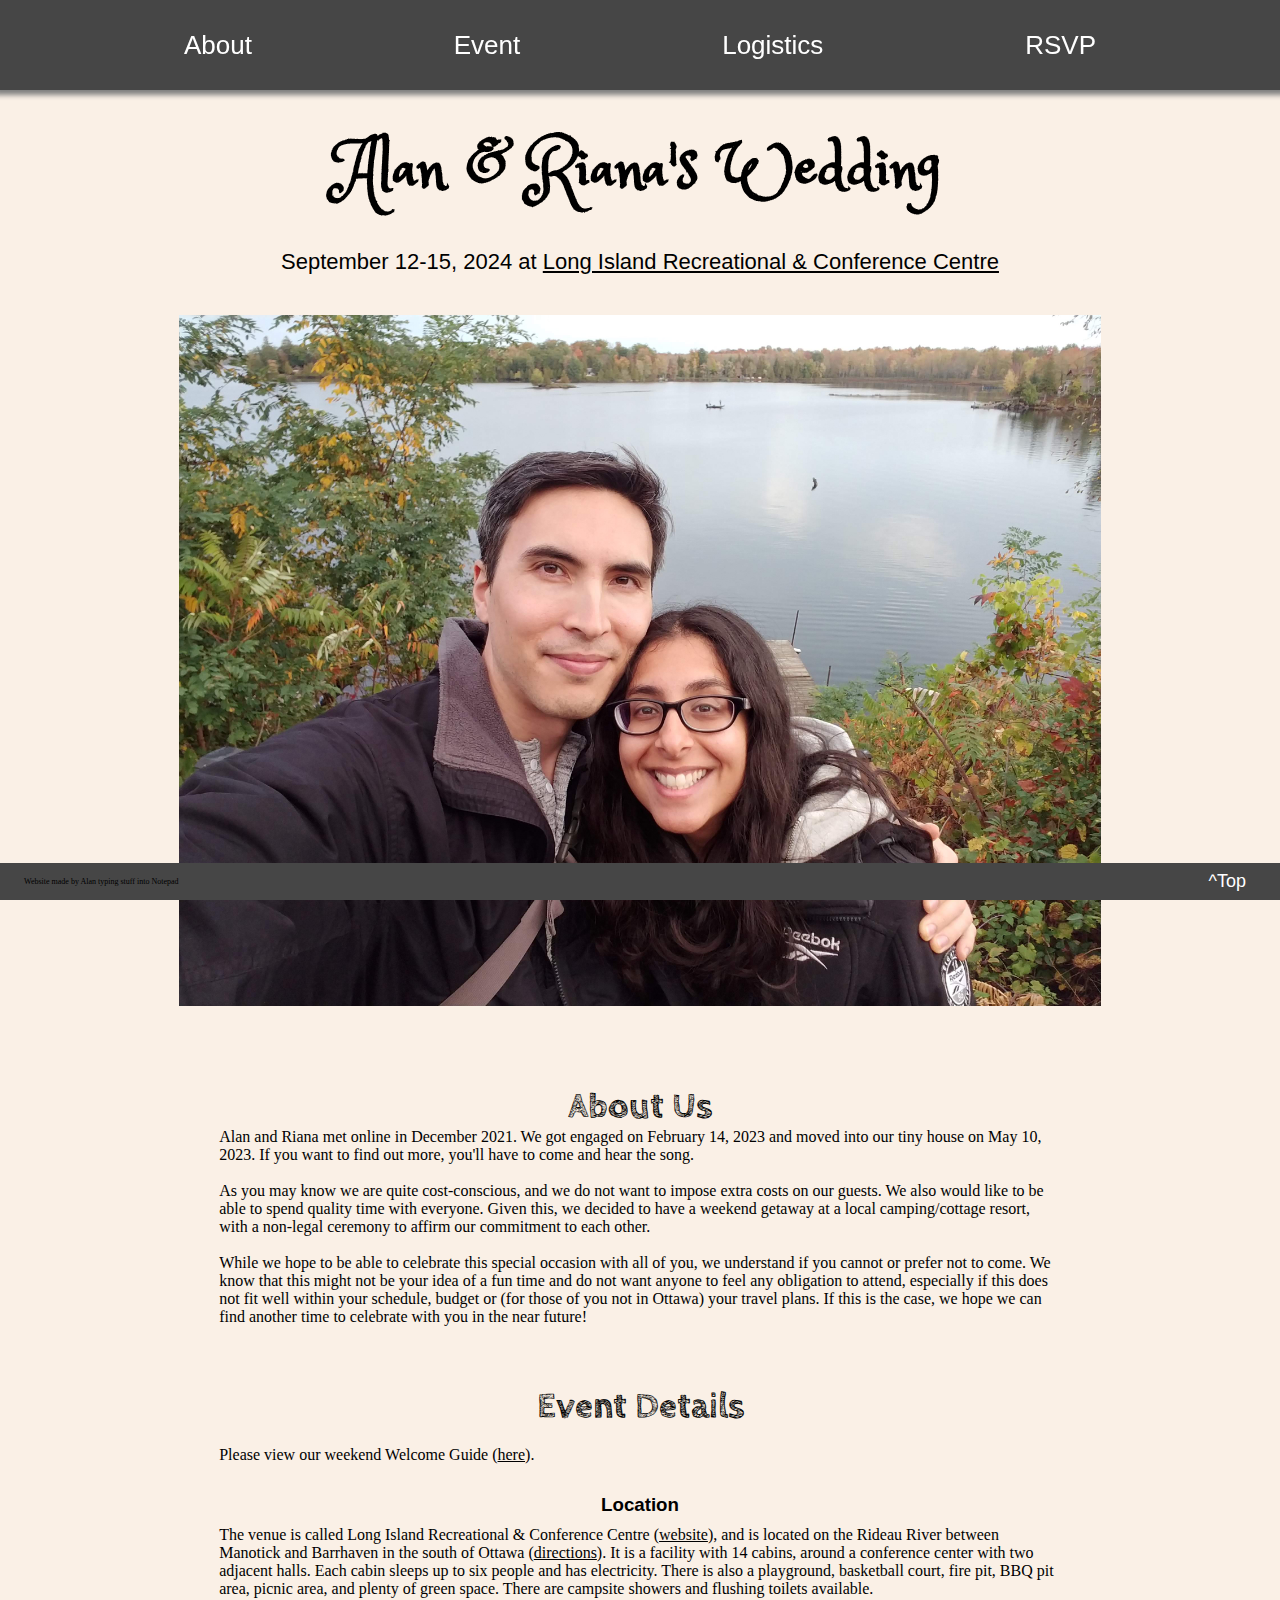
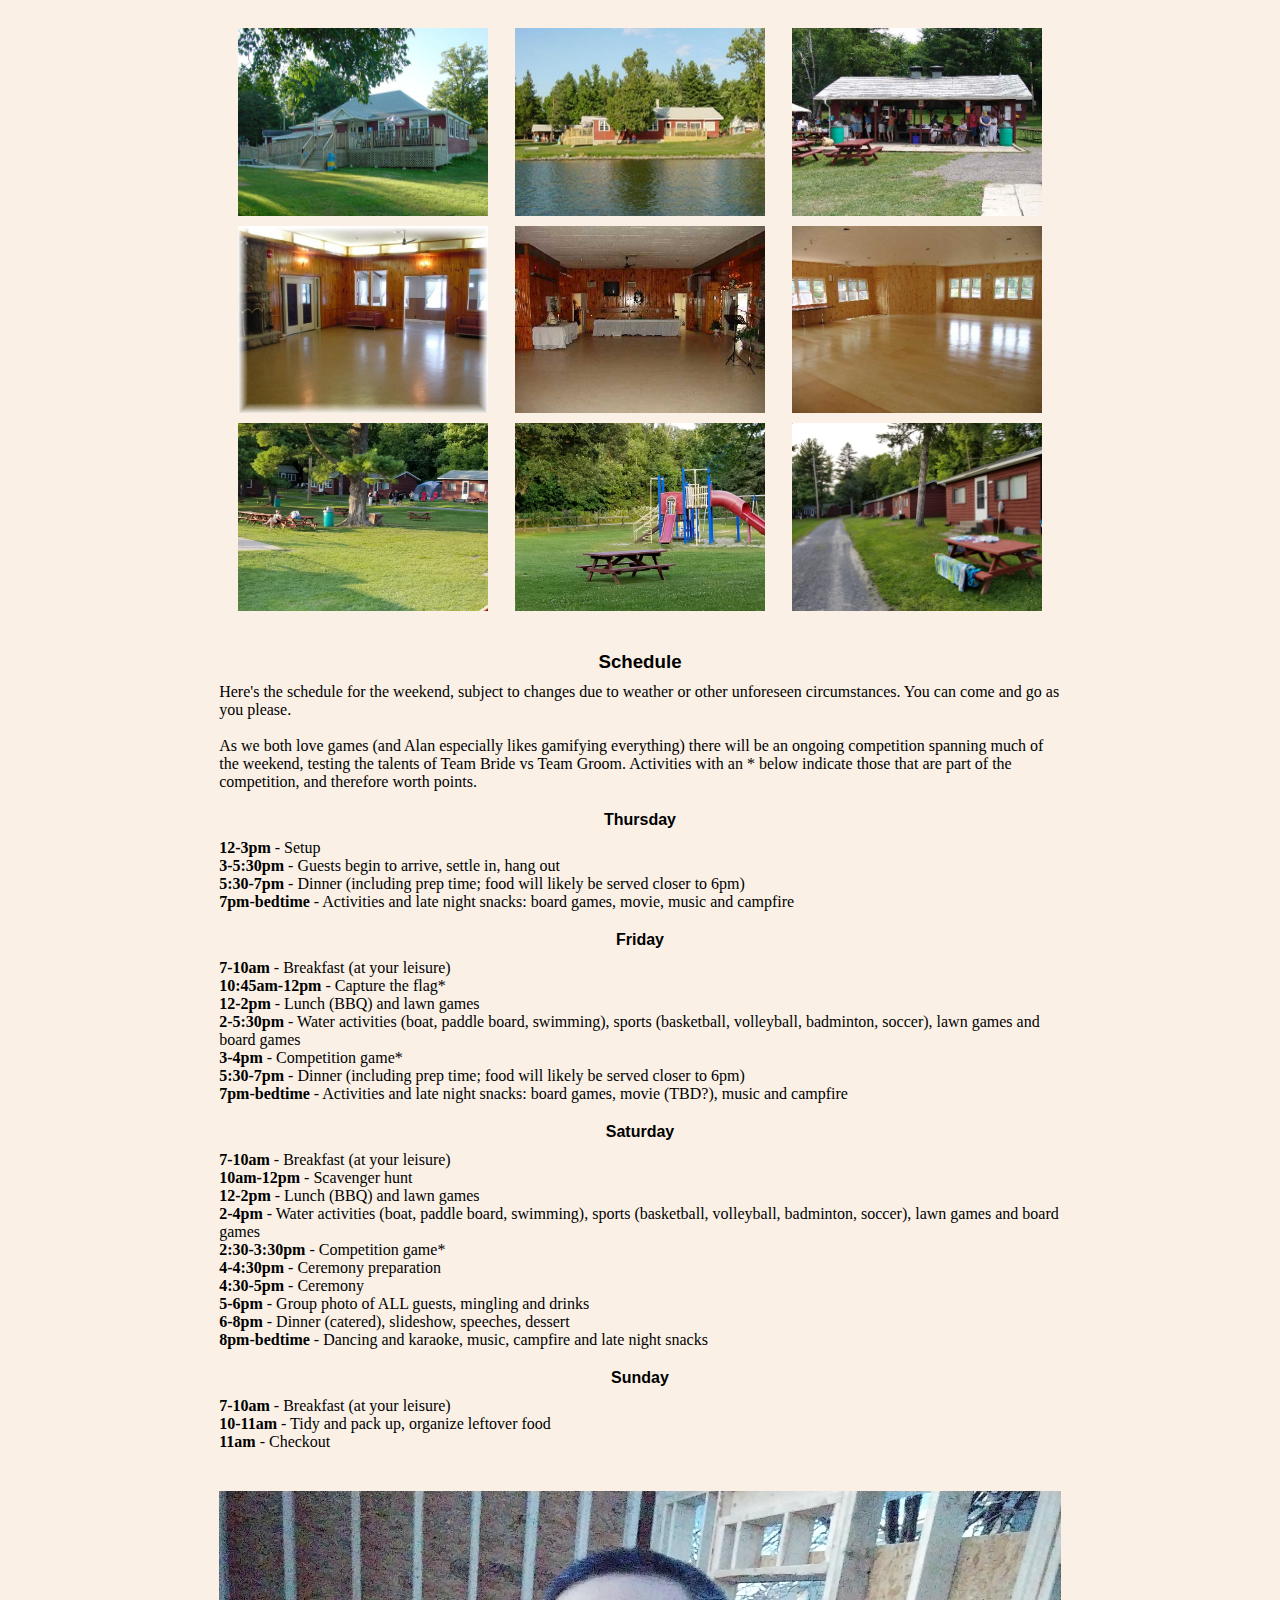
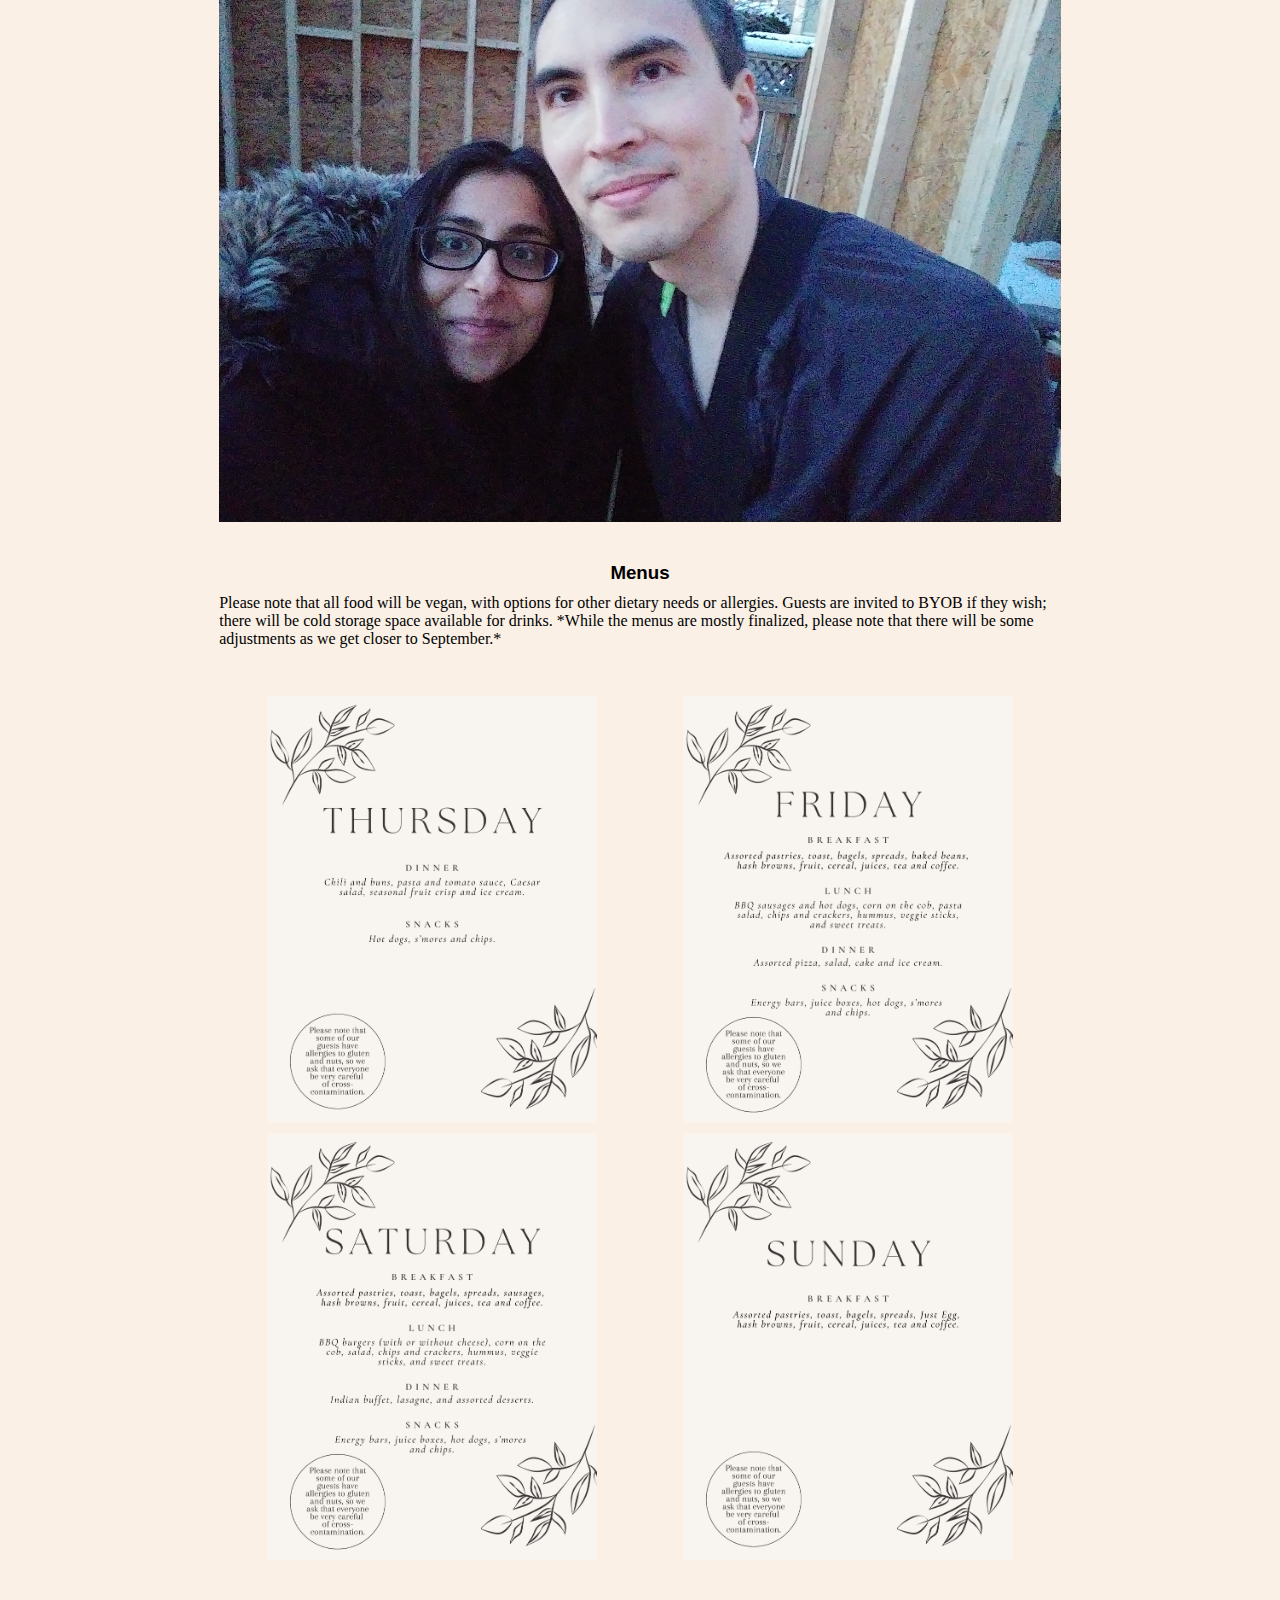
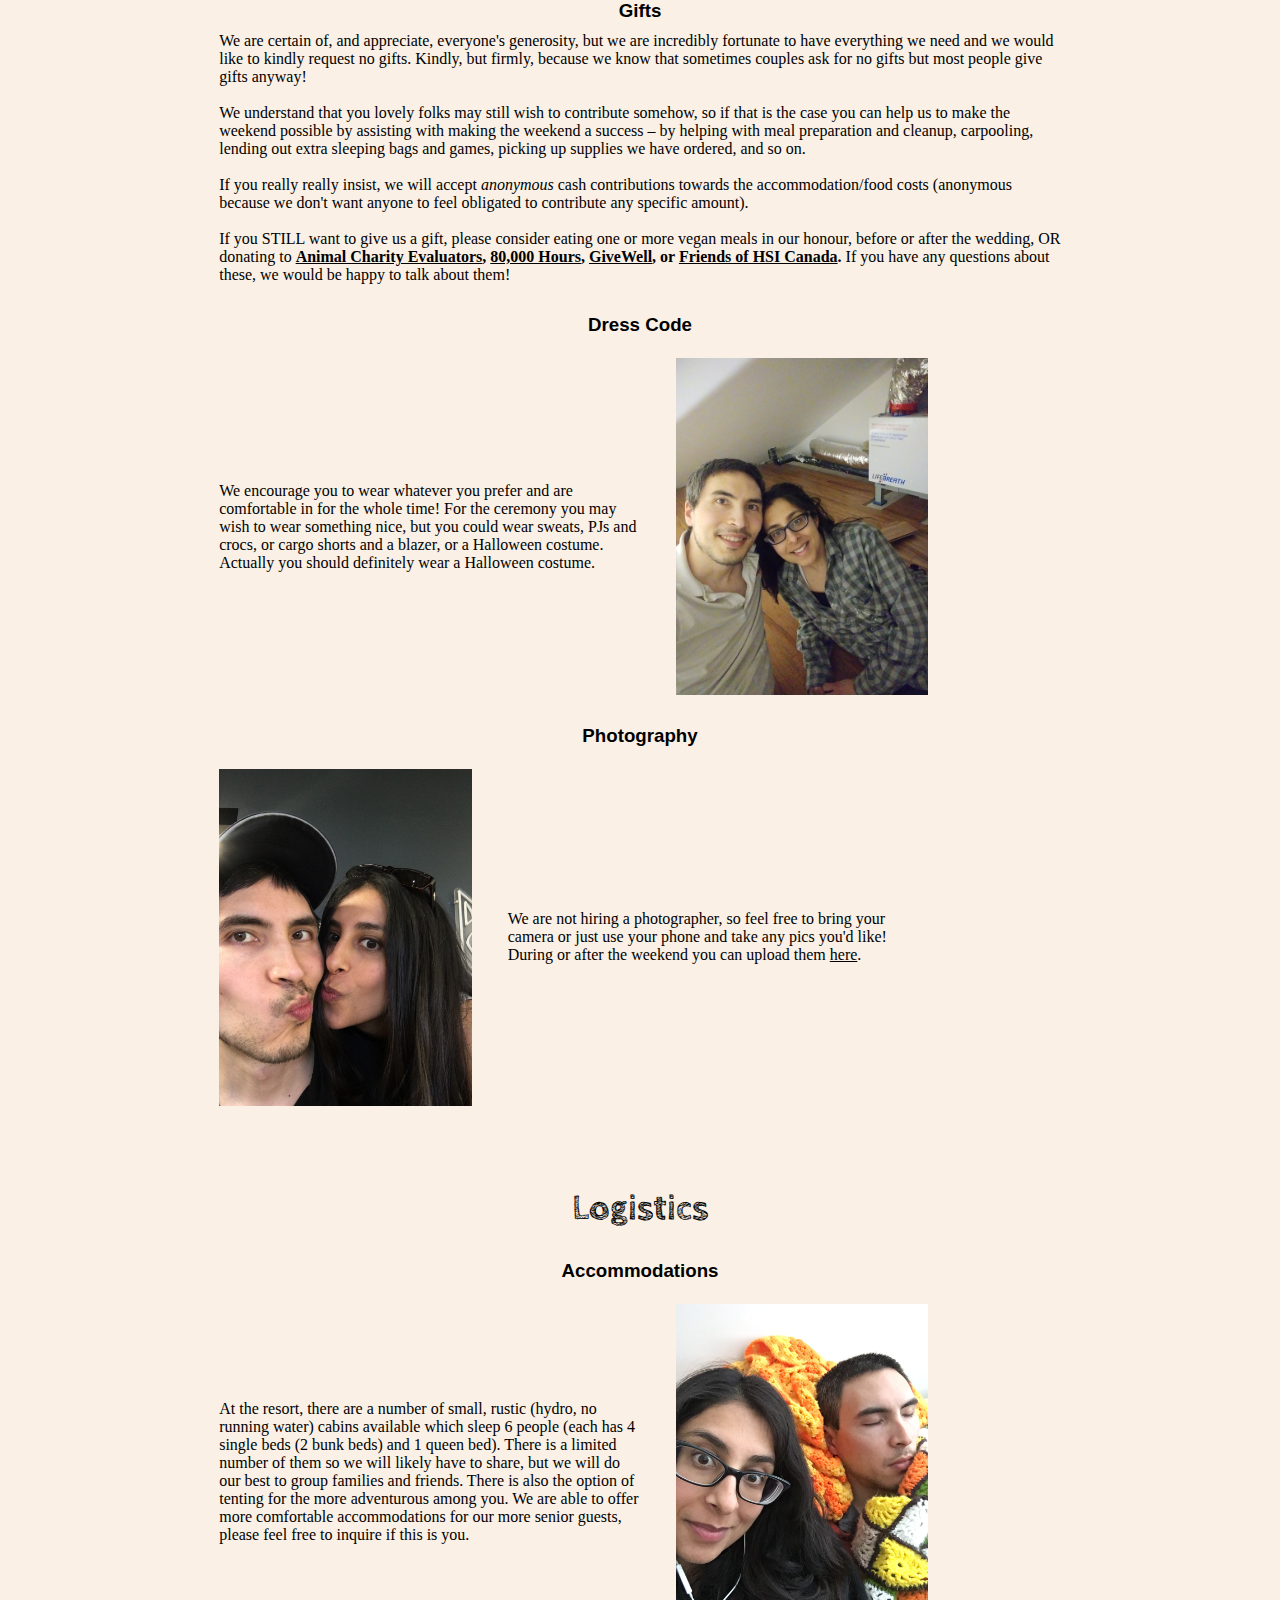
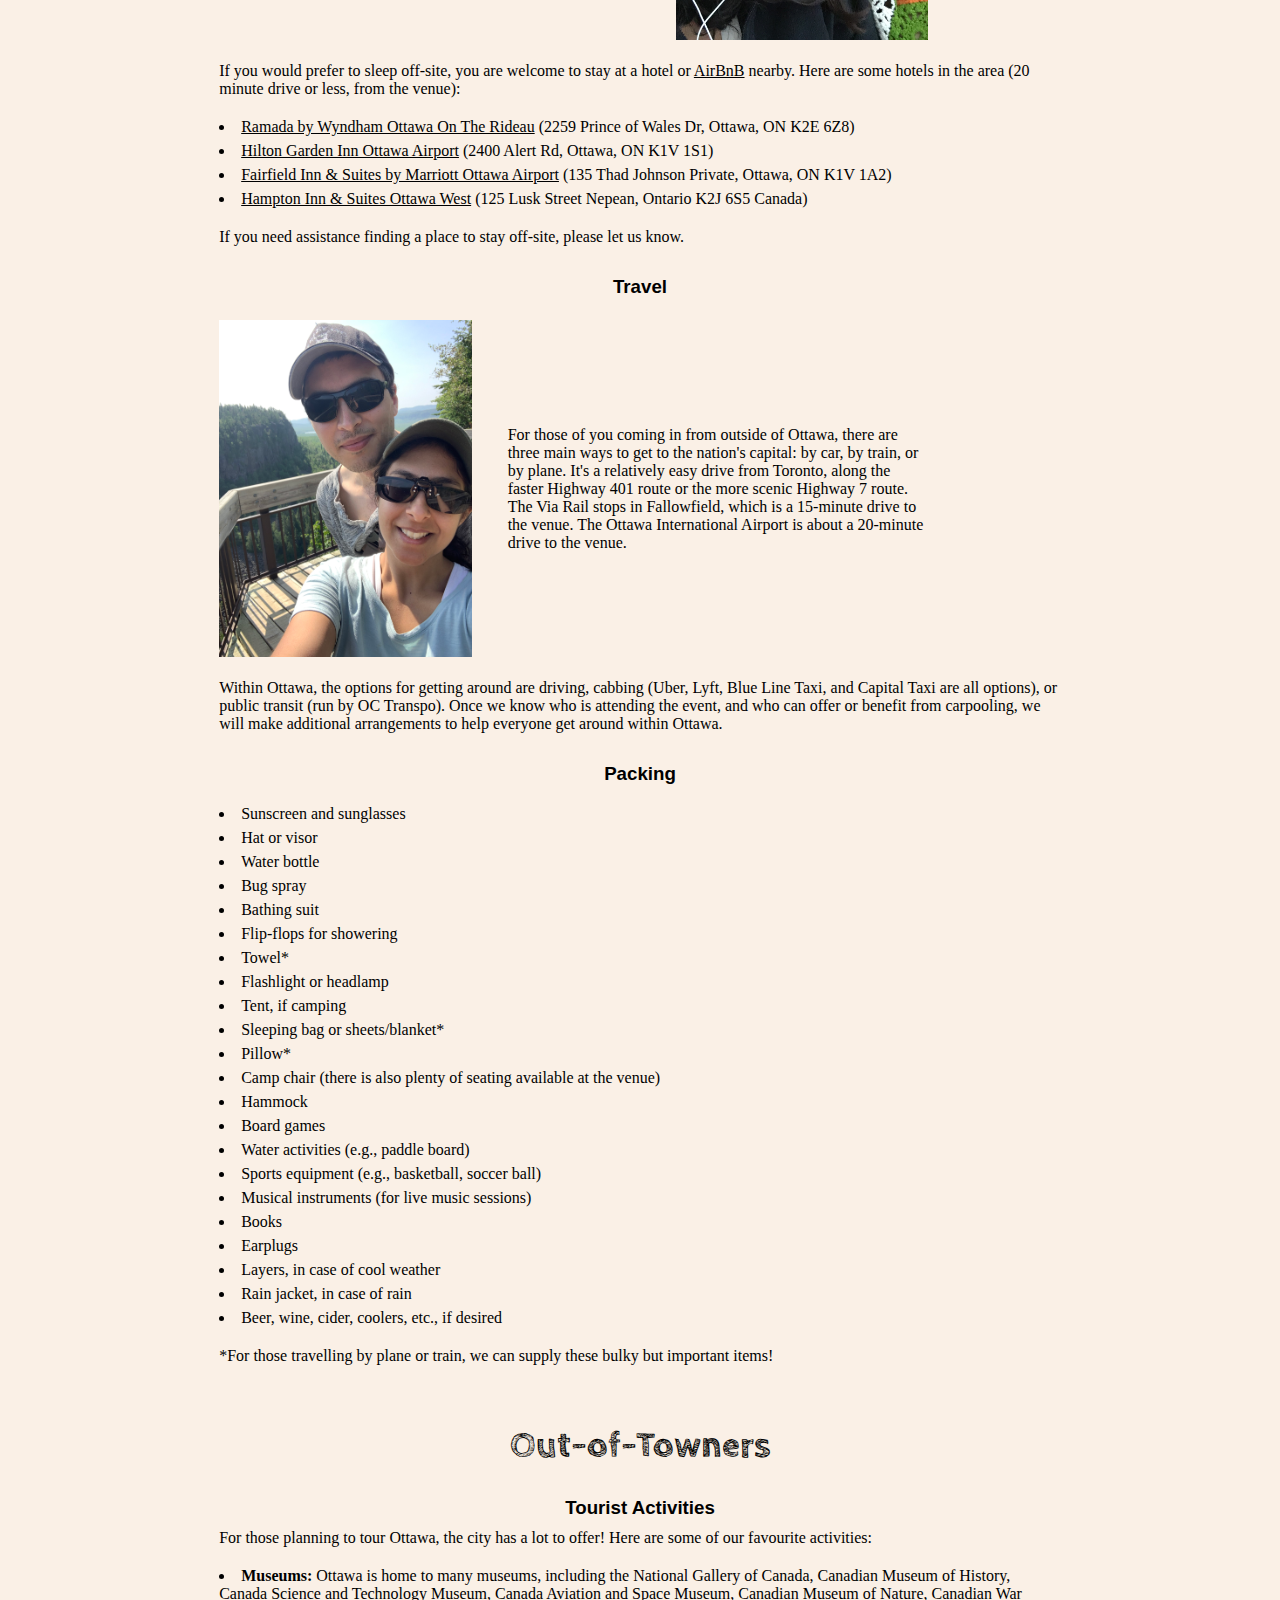
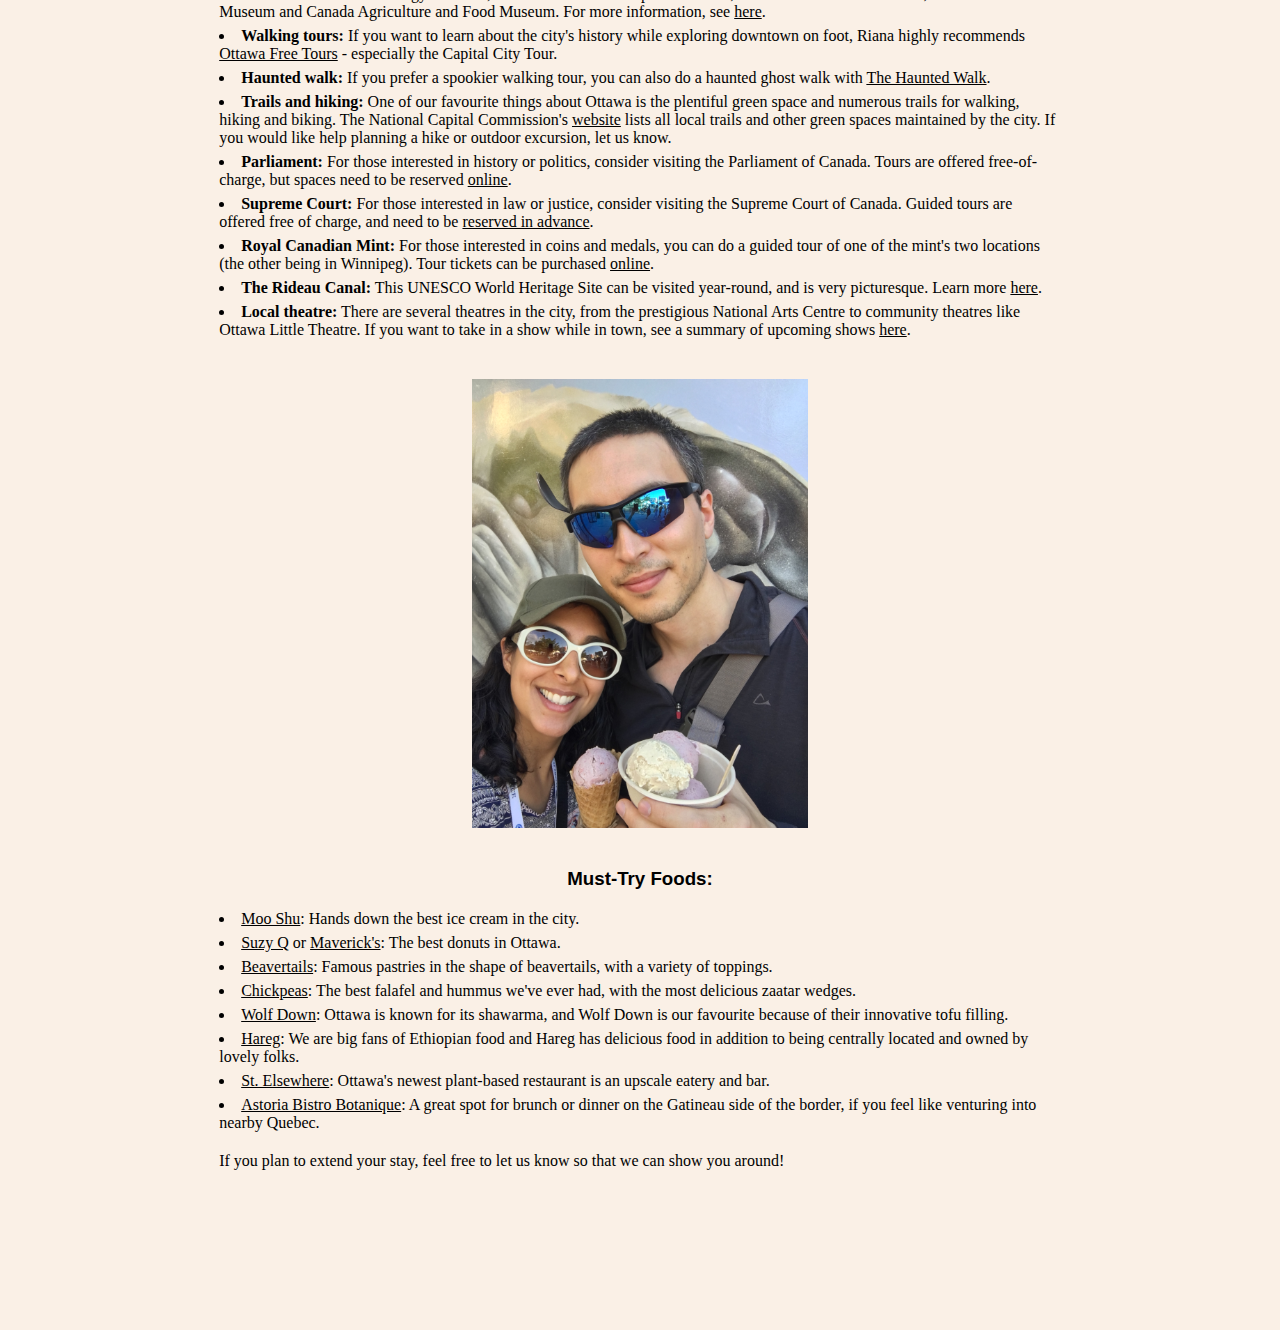
<file: wedding.html>
<!DOCTYPE html>
<html lang='en'>
<head>
  <meta charset='utf-8'>
  <meta name='viewport' content='width=device-width, initial-scale=1.0'>
  <title>Alan & Riana's Wedding Weekend</title>

  <!-- font import -->
  <link rel="preconnect" href="https://fonts.googleapis.com">
  <link rel="preconnect" href="https://fonts.gstatic.com" crossorigin>
  <link href="https://fonts.googleapis.com/css2?family=Cabin+Sketch:wght@700&family=Princess+Sofia&display=swap" rel="stylesheet">
  
  <!--css import wedding.css
  <link rel='stylesheet' type='text/css' href='./Resources/CSS/wedding.css'>
  -->
  <style>
  html {
    scroll-behavior: smooth;
  }
  * {
    padding: 0px;
    margin: 0px;
    box-sizing: border-box;
  }
  body {
    background-color: linen;
    font-family: Verdana, sans-serif;
  }
  header {
  }
  nav {
    height: 10vh;
    display: flex;
    flex-direction: row;
    justify-content: space-evenly;
    align-items: center;
    background-color: rgb(70, 70, 70);
    box-shadow: 0px 0px 5px 5px grey;
    position: fixed;
    width: 100vw;
    left: 0;
    top: 0;
  }
  nav a {
    color: white;
    text-decoration: none;
    font-size: 26px;
    padding-left: 18px;
    padding-right: 18px;
  }
  nav a:hover {
    box-shadow: 0px 0px 3px 3px;
  }
  #navblock {
    height: 10vh;
  }
  main {
    padding: 0 14vw;
  }
  h1 {
    text-align: center;
    font-size: 64px;
    font-family: 'Princess Sofia', sans-serif;
    margin: 30px;
  }
  blockquote {
    text-align: center;
    font-size: 22px;
    font-family: sans-serif;
    margin: 10px 0 35px;
  }
  blockquote a {
    color: black;
  }
  p a {
    color: black;
  }
  p {
    font-family: 'Trebuchet MS';
  }
  .hero {
    width: 100%;
    margin: 40px auto;
    display: block;
  }
  .phero {
    width: 40%;
    margin: 40px auto;
    display: block;
  }
  section {
    padding: 20px 40px;
  }
  sub {
    position: relative;
    bottom: 50px;
  }
  h2 {
    font-size: 36px;
    font-family: 'Cabin Sketch', sans-serif;
    margin-top: 20px;
    text-align: center;
  }
  h3 {
    margin-top: 30px;
    margin-bottom: 10px;
    text-align: center;
  }
  h4 {
    margin-top: 20px;
    margin-bottom: 10px;
    text-align: center;
  }
  #venuephotos {
    display: flex;
    flex-direction: row;
    flex-wrap: wrap;
    justify-content: space-around;
    gap: 10px;
    flex-grow: 1;
    padding: 30px 10px 10px;
  }
  #venuephotos img {
    margin: 0;
    max-width: 250px;
  }
  #menus {
    display: flex;
    flex-direction: row;
    flex-wrap: wrap;
    justify-content: space-around;
    gap: 10px;
    flex-grow: 1;
    padding: 30px 10px 10px;
  }
  #menus img {
    margin: 0;
    max-width: 330px;
  }
  article {
    display: flex;
    flex-direction: row;
    flex-wrap: wrap;
    justify-content: flex-start;
    gap: 36px;
    align-items: center;
    margin: 22px 0;
  }
  article img {
    min-width: 250px;
    width: 30%
  }
  article p {
    display: block;
    min-width: 250px;
    width: 50%
  }
  ol, ul {
    font-family: 'Trebuchet MS';
    margin: 20px 0;
    list-style: inside;
  }
  li {
    margin: 6px 0;
  }
  li a {
    color: black;
  }
  #formlink {
    display: none;
  }
  #footerblock {
  height: 100px;
  }
  footer {
    width: 100vw;
    position: fixed;
    left: 0;
    bottom: 0;
    background-color: rgb(70, 70, 70);
    display: flex;
    flex-direction: row;
    justify-content: space-between;
    align-items: center;
  }
  footer p {
    font-size: 8px;
    padding: 8px 24px;
  }
  footer a {
    color: white;
    font-size: 18px;
    text-decoration: none;
    padding: 8px 34px;
  }
  @media (max-width: 600px) {
    nav {
      height: 5vh;
    }
    nav a {
      font-size: 12px;
      padding: 0px;
      
    }
    main {
      padding: 10px;
    }
    section {
      padding: 20px 10px;
    }
    article {
      flex-direction: column;
    }
    iframe, span {
      display: none;
    }
    #formlink {
      display: inline;
    }
    footer a {
      font-size: 12px;
    }
    footer {
      height: 5vh;
    }
  }
  </style>	
</head>
<body>
  <header>
    <nav>
      <a href='#about'>About</a>
      <a href='#event'>Event</a>
      <a href='#logistics'>Logistics</a>
      <a href='#rsvp'>RSVP</a>

<!--
About
  love story
  why this event/location

Event

Logistics
  facilities - what to pack (any additions?), check-in/check-out
      
fonts

-->



    </nav>
  </header>
  <main>
    <div id='navblock'></div>
    <h1>Alan & Riana's Wedding</h1>
    <blockquote>September 12-15, 2024 at <a href='https://www.google.com/maps/dir//Long+Island+Recreational+%26+Conference+Centre,+Nicolls+Island+Rd,+Ottawa,+ON+K4M+0E2/@45.2559239,-75.7037716,18z/data=!4m9!4m8!1m0!1m5!1m1!1s0x4ccde378a58a1869:0xc8811bbf9c108e67!2m2!1d-75.7035901!2d45.2562676!3e0?entry=ttu'>Long Island Recreational & Conference Centre</a></blockquote>
    <img class='hero' src='./photos/lake.jpg' alt='cute couple'>
    <section>
      <sub id='about'></sub>
      <h2>About Us</h2>
      <p>Alan and Riana met online in December 2021. We got engaged on February 14, 2023 and moved into our tiny house on May 10, 2023. If you want to find out more, you'll have to come and hear the song.</p>
      <br>
      <p>As you may know we are quite cost-conscious, and we do not want to impose extra costs on our guests. We also would like to be able to spend quality time with everyone. Given this, we decided to have a weekend getaway at a local camping/cottage resort, with a non-legal ceremony to affirm our commitment to each other.</p>
      <br>
      <p>While we hope to be able to celebrate this special occasion with all of you, we understand if you cannot or prefer not to come. We know that this might not be your idea of a fun time and do not want anyone to feel any obligation to attend, especially if this does not fit well within your schedule, budget or (for those of you not in Ottawa) your travel plans. If this is the case, we hope we can find another time to celebrate with you in the near future!</p>
    </section>
    <section>
      <sub id='event'></sub>
      <h2>Event Details</h2>
      <br>
      <p>Please view our weekend Welcome Guide (<a href='https://docs.google.com/document/d/1BZOK8z7Yhz1QYIrnmlAdUNjpQcSpLQI587BA9f71hok/edit?usp=sharing'>here</a>).</p>
      <h3>Location</h3>
      <p>The venue is called Long Island Recreational & Conference Centre (<a href='http://www.folic.ca'>website</a>), and is located on the Rideau River between Manotick and Barrhaven in the south of Ottawa (<a href='https://www.google.com/maps/dir//Long+Island+Recreational+%26+Conference+Centre,+Nicolls+Island+Rd,+Ottawa,+ON+K4M+0E2/@45.2559239,-75.7037716,18z/data=!4m9!4m8!1m0!1m5!1m1!1s0x4ccde378a58a1869:0xc8811bbf9c108e67!2m2!1d-75.7035901!2d45.2562676!3e0?entry=ttu'>directions</a>). It is a facility with 14 cabins, around a conference center with two adjacent halls. Each cabin sleeps up to six people and has electricity. There is also a playground, basketball court, fire pit, BBQ pit area, picnic area, and plenty of green space. There are campsite showers and flushing toilets available.</p>
      <div id='venuephotos'>
        <img src='./photos/venue1.jpg'>
        <img src='./photos/venue2.jpg'>
        <img src='./photos/venue3.jpg'>
        <img src='./photos/venue4.jpg'>
        <img src='./photos/venue5.jpg'>
        <img src='./photos/venue6.jpg'>
        <img src='./photos/venue7.JPG'>
        <img src='./photos/venue8.JPG'>
        <img src='./photos/venue9.JPG'>
      </div>

      <h3>Schedule</h3>
      <p>Here's the schedule for the weekend, subject to changes due to weather or other unforeseen circumstances. You can come and go as you please.</p>
      <br>
      <p>As we both love games (and Alan especially likes gamifying everything) there will be an ongoing competition spanning much of the weekend, testing the talents of Team Bride vs Team Groom. Activities with an * below indicate those that are part of the competition, and therefore worth points.</p>
      <h4>Thursday</h4>
      <p><strong>12-3pm</strong> - Setup</p>
      <p><strong>3-5:30pm</strong> - Guests begin to arrive, settle in, hang out</p>
      <p><strong>5:30-7pm</strong> - Dinner (including prep time; food will likely be served closer to 6pm)</p>
      <p><strong>7pm-bedtime</strong> - Activities and late night snacks: board games, movie, music and campfire</p>

      <h4>Friday</h4>
      <p><strong>7-10am</strong> - Breakfast (at your leisure)</p>
      <p><strong>10:45am-12pm</strong> - Capture the flag*</p>
      <p><strong>12-2pm</strong> - Lunch (BBQ) and lawn games</p>
      <p><strong>2-5:30pm</strong> - Water activities (boat, paddle board, swimming), sports (basketball, volleyball, badminton, soccer), lawn games and board games</p>
      <p><strong>3-4pm</strong> - Competition game*</p>
      <p><strong>5:30-7pm</strong> - Dinner (including prep time; food will likely be served closer to 6pm)</p>
      <p><strong>7pm-bedtime</strong> - Activities and late night snacks: board games, movie (TBD?), music and campfire</p>

      <h4>Saturday</h4>
      <p><strong>7-10am</strong> - Breakfast (at your leisure)</p>
      <p><strong>10am-12pm</strong> - Scavenger hunt</p>
      <p><strong>12-2pm</strong> - Lunch (BBQ) and lawn games</p>
      <p><strong>2-4pm</strong> - Water activities (boat, paddle board, swimming), sports (basketball, volleyball, badminton, soccer), lawn games and board games</p>
      <p><strong>2:30-3:30pm</strong> - Competition game*</p>
      <p><strong>4-4:30pm</strong> - Ceremony preparation</p>
      <p><strong>4:30-5pm</strong> - Ceremony</p>
      <p><strong>5-6pm</strong> - Group photo of ALL guests, mingling and drinks</p>
      <p><strong>6-8pm</strong> - Dinner (catered), slideshow, speeches, dessert</p>
      <p><strong>8pm-bedtime</strong> - Dancing and karaoke, music, campfire and late night snacks</p>
      
      <h4>Sunday</h4>
      <p><strong>7-10am</strong> - Breakfast (at your leisure)</p>
      <p><strong>10-11am</strong> - Tidy and pack up, organize leftover food</p>
      <p><strong>11am</strong> - Checkout</p>

      <img class='hero' src='./photos/walls.jpg' alt='couple in partially framed tiny house'>

      <h3>Menus</h3>
      <p>Please note that all food will be vegan, with options for other dietary needs or allergies. Guests are invited to BYOB if they wish; there will be cold storage space available for drinks. *While the menus are mostly finalized, please note that there will be some adjustments as we get closer to September.*</p>
      <br>

      <div id='menus'>
        <img src='./photos/4.png'>
        <img src='./photos/5.png'>
        <img src='./photos/6.png'>
        <img src='./photos/7.png'>
      </div>
      
      <h3>Gifts</h3>
      <p>We are certain of, and appreciate, everyone's generosity, but we are incredibly fortunate to have everything we need and we would like to kindly request no gifts. Kindly, but firmly, because we know that sometimes couples ask for no gifts but most people give gifts anyway!</p>
      <br>
      <p>We understand that you lovely folks may still wish to contribute somehow, so if that is the case you can help us to make the weekend possible by assisting with making the weekend a success – by helping with meal preparation and cleanup, carpooling, lending out extra sleeping bags and games, picking up supplies we have ordered, and so on.</p>
      <br>
      <p>If you really really insist, we will accept <em>anonymous</em> cash contributions towards the accommodation/food costs (anonymous because we don't want anyone to feel obligated to contribute any specific amount).</p>
      <br>
      <p>If you STILL want to give us a gift, please consider eating one or more vegan meals in our honour, before or after the wedding, OR donating to <strong><a href='https://animalcharityevaluators.org'>Animal Charity Evaluators</a>, <a href='https://80000hours.org'>80,000 Hours</a>, <a href='https://www.givewell.org'>GiveWell</a>, or <a href='https://friendsofhsi.ca'>Friends of HSI Canada</a>.</strong> If you have any questions about these, we would be happy to talk about them!</p>
      <h3>Dress Code</h3>
      <article>
        <p>We encourage you to wear whatever you prefer and are comfortable in for the whole time! For the ceremony you may wish to wear something nice, but you could wear sweats, PJs and crocs, or cargo shorts and a blazer, or a Halloween costume. Actually you should definitely wear a Halloween costume.</p>
        <img src='./photos/loft.jpg' alt='tired couple after installing flooring'>
      </article>
      <h3>Photography</h3>
      <article>
        <img src='./photos/smooch.JPG' alt='cute couple selfie'>
        <p>We are not hiring a photographer, so feel free to bring your camera or just use your phone and take any pics you'd like! During or after the weekend you can upload them <a href='https://weduploader.com/upload/LLFHJaD4a91k6VL2'>here</a>.</p>
    </section>

    <section>
      <sub id='logistics'></sub>
      <h2>Logistics</h2>
      <h3>Accommodations</h3>
      <article>
        <p>At the resort, there are a number of small, rustic (hydro, no running water) cabins available which sleep 6 people (each has 4 single beds (2 bunk beds) and 1 queen bed). There is a limited number of them so we will likely have to share, but we will do our best to group families and friends. There is also the option of tenting for the more adventurous among you. We are able to offer more comfortable accommodations for our more senior guests, please feel free to inquire if this is you.</p>
        <img src='./photos/nap.JPG' alt='sneaky woman takes selfie with sleeping man'>
      </article>
      <p>If you would prefer to sleep off-site, you are welcome to stay at a hotel or <a href='http://airbnb.ca/'>AirBnB</a> nearby. Here are some hotels in the area (20 minute drive or less, from the venue):</p>
      <ul>
        <li><a href='https://www.wyndhamhotels.com/en-ca/ramada/ottawa-ontario/ramada-ottawa-on-the-rideau/overview'>Ramada by Wyndham Ottawa On The Rideau</a> (2259 Prince of Wales Dr, Ottawa, ON K2E 6Z8)</li>
        <li><a href='https://www.hilton.com/en/hotels/yowapgi-hilton-garden-inn-ottawa-airport/'>Hilton Garden Inn Ottawa Airport</a> (2400 Alert Rd, Ottawa, ON K1V 1S1)</li>
        <li><a href='https://www.marriott.com/en-us/hotels/yowfa-fairfield-inn-and-suites-ottawa-airport/overview/'>Fairfield Inn & Suites by Marriott Ottawa Airport</a> (135 Thad Johnson Private, Ottawa, ON K1V 1A2)</li>
        <li><a href='https://www.hilton.com/en/hotels/yowowhx-hampton-ottawa-west/'>Hampton Inn & Suites Ottawa West</a> (125 Lusk Street Nepean, Ontario K2J 6S5 Canada)</li>
      </ul>
      <p>If you need assistance finding a place to stay off-site, please let us know.</p>
      <h3>Travel</h3>
        <article>
          <img src='./photos/ouimet.jpg' alt='cute couple'>
          <p>For those of you coming in from outside of Ottawa, there are three main ways to get to the nation's capital: by car, by train, or by plane. It's a relatively easy drive from Toronto, along the faster Highway 401 route or the more scenic Highway 7 route. The Via Rail stops in Fallowfield, which is a 15-minute drive to the venue. The Ottawa International Airport is about a 20-minute drive to the venue. </p>
        </article>
        <p>Within Ottawa, the options for getting around are driving, cabbing (Uber, Lyft, Blue Line Taxi, and Capital Taxi are all options), or public transit (run by OC Transpo). Once we know who is attending the event, and who can offer or benefit from carpooling, we will make additional arrangements to help everyone get around within Ottawa.</p>
      <h3>Packing</h3>
      <ul>
        <li>Sunscreen and sunglasses</li>
        <li>Hat or visor</li>
        <li>Water bottle</li>
        <li>Bug spray</li>
        <li>Bathing suit</li>
        <li>Flip-flops for showering</li>
        <li>Towel*</li>
        <li>Flashlight or headlamp</li>
        <li>Tent, if camping</li>
        <li>Sleeping bag or sheets/blanket*</li>
        <li>Pillow*</li>
        <li>Camp chair (there is also plenty of seating available at the venue) </li>
        <li>Hammock</li>
        <li>Board games</li>
        <li>Water activities (e.g., paddle board)</li>
        <li>Sports equipment (e.g., basketball, soccer ball)</li>
        <li>Musical instruments (for live music sessions)</li>
        <li>Books</li>
        <li>Earplugs</li>
        <li>Layers, in case of cool weather</li>
        <li>Rain jacket, in case of rain</li>
        <li>Beer, wine, cider, coolers, etc., if desired</li>
      </ul>
      <p>*For those travelling by plane or train, we can supply these bulky but important items!</p>
    </section>
    <section>
      <h2>Out-of-Towners</h2>
      <h3>Tourist Activities</h3>
      <p>For those planning to tour Ottawa, the city has a lot to offer! Here are some of our favourite activities:</p>
      <ol>
      <li><strong>Museums:</strong> Ottawa is home to many museums, including the National Gallery of Canada, Canadian Museum of History, Canada Science and Technology Museum, Canada Aviation and Space Museum, Canadian Museum of Nature, Canadian War Museum and Canada Agriculture and Food Museum. For more information, see <a href='https://ottawatourism.ca/en/ottawa-insider/ottawas-seven-national-museums'>here</a>.</li>
      <li><strong>Walking tours:</strong> If you want to learn about the city's history while exploring downtown on foot, Riana highly recommends <a href='https://www.ottawafreetour.com/'>Ottawa Free Tours</a> - especially the Capital City Tour.</li>
      <li><strong>Haunted walk:</strong> If you prefer a spookier walking tour, you can also do a haunted ghost walk with <a href='https://hauntedwalk.com/ottawa-tours/'>The Haunted Walk</a>.</li>
      <li><strong>Trails and hiking:</strong> One of our favourite things about Ottawa is the plentiful green space and numerous trails for walking, hiking and biking. The National Capital Commission's <a href='https://ncc-ccn.gc.ca/places-to-visit'>website</a> lists all local trails and other green spaces maintained by the city. If you would like help planning a hike or outdoor excursion, let us know.</li>
      <li><strong>Parliament:</strong> For those interested in history or politics, consider visiting the Parliament of Canada. Tours are offered free-of-charge, but spaces need to be reserved <a href='https://visit.parl.ca/sites/Visit/default/en_CA'>online</a>.</li>
      <li><strong>Supreme Court:</strong> For those interested in law or justice, consider visiting the Supreme Court of Canada. Guided tours are offered free of charge, and need to be <a href='https://www.scc-csc.ca/vis/tour-visite/index-eng.aspx'>reserved in advance</a>.</li>
      <li><strong>Royal Canadian Mint:</strong> For those interested in coins and medals, you can do a guided tour of one of the mint's two locations (the other being in Winnipeg). Tour tickets can be purchased <a href='https://www.mint.ca/en/visit-the-mint/ottawa-mint'>online</a>.</li>
      <li><strong>The Rideau Canal:</strong> This UNESCO World Heritage Site can be visited year-round, and is very picturesque. Learn more <a href='https://ottawatourism.ca/en/ottawa-insider/best-ways-experience-rideau-canal-ottawa'>here</a>.</li>
      <li><strong>Local theatre:</strong> There are several theatres in the city, from the prestigious National Arts Centre to community theatres like Ottawa Little Theatre. If you want to take in a show while in town, see a summary of upcoming shows <a href='https://www.ottawa-theatre.com/'>here</a>.</li>
      </ol>
      <img class='phero' src='./photos/mooshu.JPG' alt-text='couple eating vegan ice-cream'>
      <h3>Must-Try Foods:</h3>
      <ol>
        <li><a href='https://www.mooshuicecream.com/'>Moo Shu</a>: Hands down the best ice cream in the city.</li>
        <li><a href='https://suzyq.ca/'>Suzy Q</a> or <a href='https://mavericksdonuts.com/'>Maverick's</a>: The best donuts in Ottawa.</li>
        <li><a href='https://beavertails.com/shops/'>Beavertails</a>: Famous pastries in the shape of beavertails, with a variety of toppings.</li>
        <li><a href='https://www.chickpeasottawa.ca/'>Chickpeas</a>: The best falafel and hummus we've ever had, with the most delicious zaatar wedges.</li>
        <li><a href='https://www.wolfdown.com/'>Wolf Down</a>: Ottawa is known for its shawarma, and Wolf Down is our favourite because of their innovative tofu filling.</li>
        <li><a href='https://haregcafeottawa.com/'>Hareg</a>: We are big fans of Ethiopian food and Hareg has delicious food in addition to being centrally located and owned by lovely folks. </li>
        <li><a href='https://www.instagram.com/explore/locations/102773812832876/st-elsewhere-ottawa/?hl=en'>St. Elsewhere</a>: Ottawa's newest plant-based restaurant is an upscale eatery and bar.</li>
        <li><a href='https://www.astoriabistrobotanique.com/'>Astoria Bistro Botanique</a>: A great spot for brunch or dinner on the Gatineau side of the border, if you feel like venturing into nearby Quebec.</li>
      </ol>
      <p>If you plan to extend your stay, feel free to let us know so that we can show you around!</p>
    </section>

    <section>
 
    </section>

  </main>
  <div id='footerblock'></div>
  <footer>
    <p>Website made by Alan typing stuff into Notepad</p>
    <a href='#top'>^Top</a>
  </footer>

</body>
</html>
</file>
